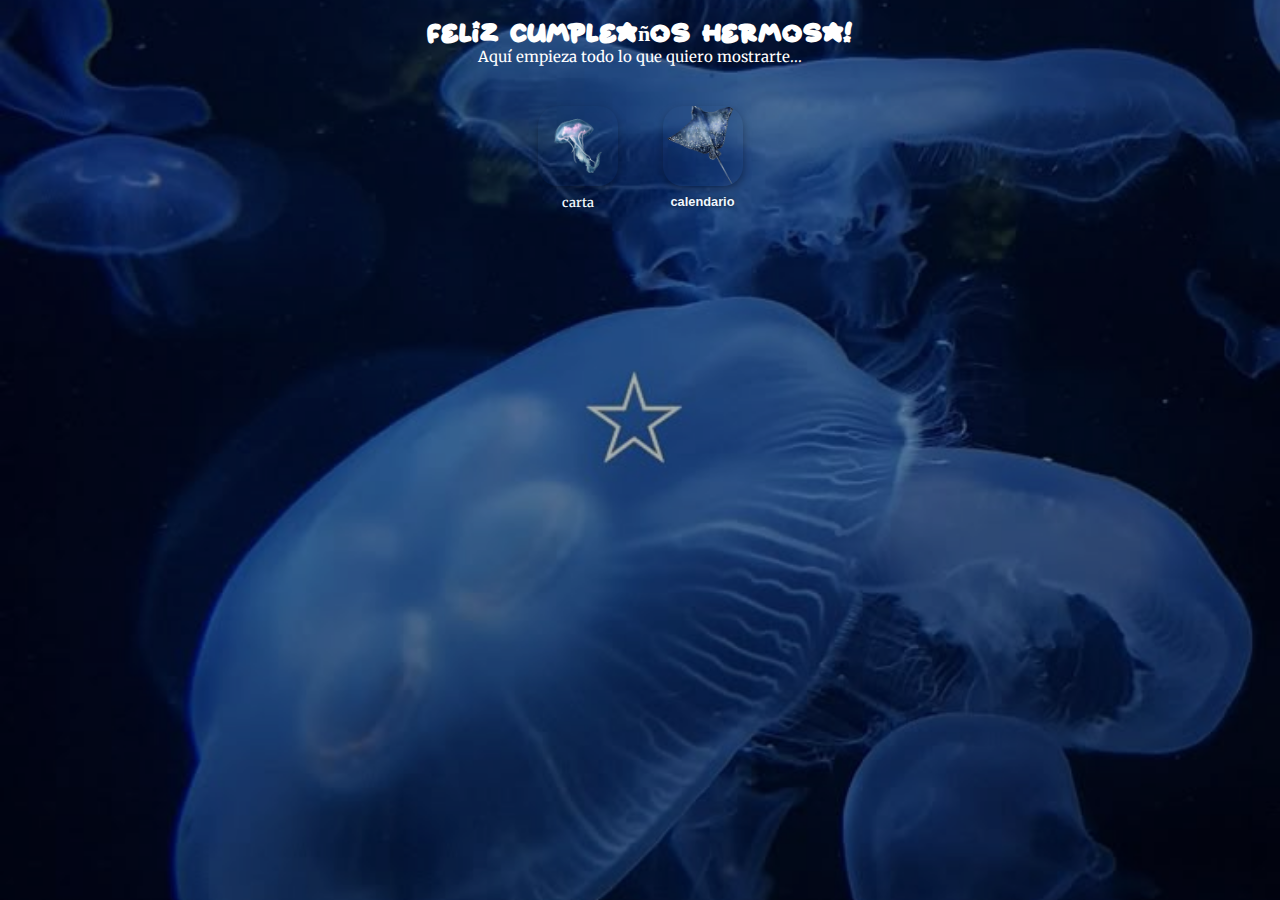
<file: index.html>
<!DOCTYPE html>
<html lang="en">
<head>
  <meta charset="UTF-8">
  <meta http-equiv="X-UA-Compatible" content="IE=Edge">
  <meta name="viewport" content="width=device-width, initial-scale=1">
  <title>Pa ti</title>
  <link rel="stylesheet" href="style.css">
  <link href="https://fonts.googleapis.com/css2?family=Merriweather&display=swap" rel="stylesheet" />
  <style>
body {
  opacity: 1;
  transition: opacity 0.6s ease;
}

body.ocultar {
  opacity: 0;
}
</style>
<meta name="robots" content="noindex, nofollow">
</head>

<body>
     <div class="fondo">
    <div class="overlay"></div>
    <div class="contenido">
      <!-- Aquí va tu contenido principal -->
      <h1>Feliz cumpleaños hermosa!</h1>
      <p>Aquí empieza todo lo que quiero mostrarte...</p>
    
  <div class="iconos">
    <a href="carta.html" class="icono-app">
    <img src="Iconos/icono-carta.png">
      <span class="carta">carta</span>
    </a>
    
    <a href="mood.html" class="icono-app">
    <img src="Iconos/icono-mood.png">
      <span class="calendario">calendario</span>
    </a>
    
    
  </div>
  </div>
  </div>
</body>
  <!-- Project -->
</body>
</html>
</file>
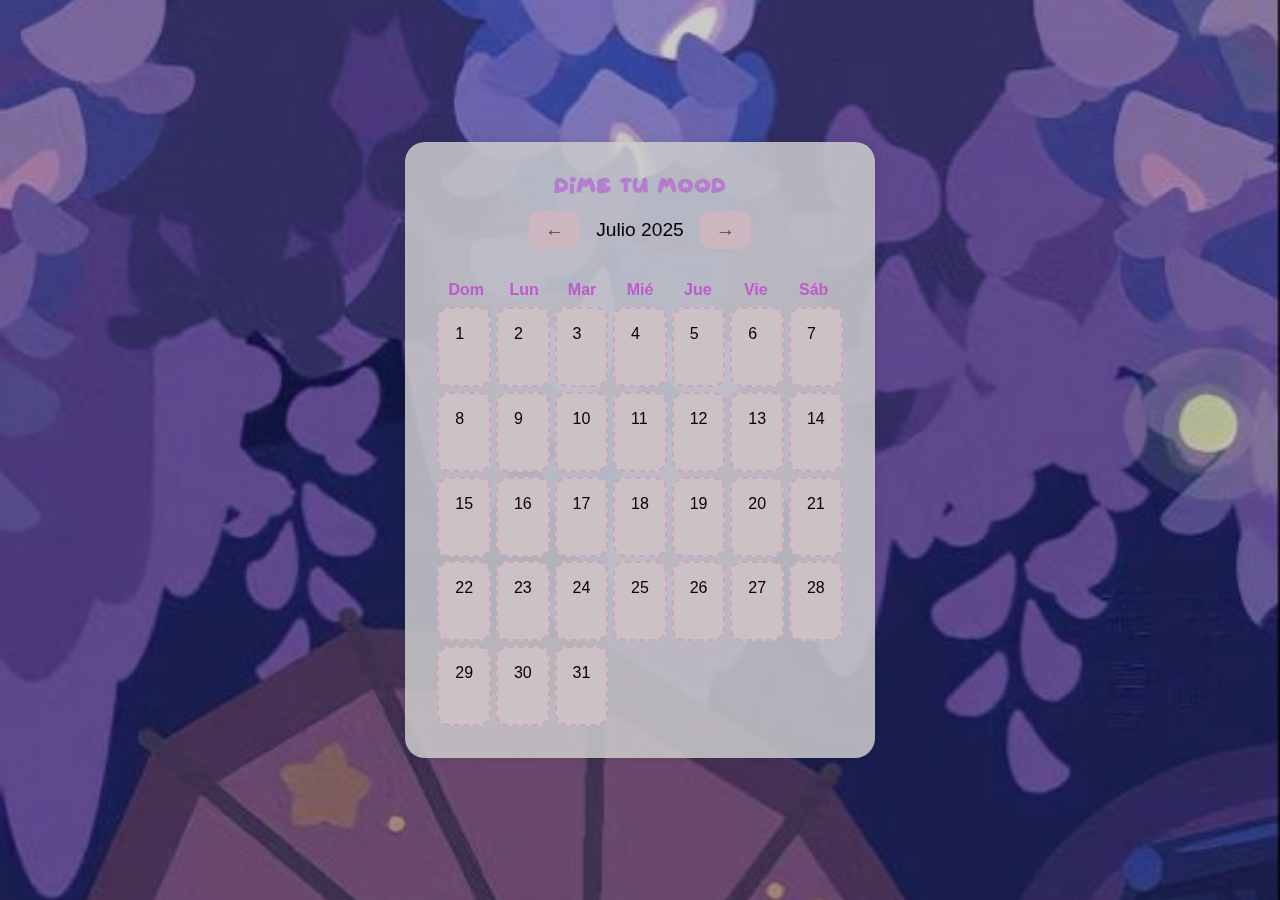
<file: mood.html>
<!DOCTYPE html>
<html lang="es">
<head>
  <meta charset="UTF-8">
  <title>Calendario Pochacco</title>
  <link rel="stylesheet" href="style.css">
</head>
<body>
  <div class="fondo-mood">
  <div class="calendario-container">
    <header>
      <h1 class="h1-mood">Dime tu mood</h1>
      <div class="mes-control">
        <button id="mes-anterior">←</button>
        <span id="mes-actual">Julio 2025</span>
        <button id="mes-siguiente">→</button>
      </div>
    </header>

    <div class="calendario">
      <div class="dias-semana">
        <div>Dom</div><div>Lun</div><div>Mar</div><div>Mié</div><div>Jue</div><div>Vie</div><div>Sáb</div>
      </div>
      <div class="dias" id="dias">
        <!-- Aquí se llenarán los días del mes -->
      </div>
    </div>
  </div>
</div>
  <script>
    for (let i = 1; i <= 31; i++) {
  const div = document.createElement("div");
  div.textContent = i;
  document.querySelector(".dias").appendChild(div);
}
  </script>
</body>
</html>
</file>
<file: style.css>
* {
  margin: 0;
  padding: 0;
  box-sizing: border-box;
}

html {
  overflow-y: scroll;
  overflow-x: hidden;
}

body {
  margin: 0;
  padding: 0;
  width: 100%;
  min-height: 100vh;
  overflow-x: hidden;
}

.fondo {
  position: relative;
  width: 100%;
  height: 100vh;
  background: url('Imagenes/medusas.jpg') no-repeat center center/cover;
}

.overlay {
  position: absolute;
  top: 0; left: 0;
  width: 100%;
  height: 100%;
  background-color: rgba(0, 0, 0, 0.3); /* Oscurecimiento del fondo */
  z-index: 0;
  pointer-events: none;
}

.contenido {
  position: relative;
  z-index: 2;
  text-align: center;
  padding: 20px;
  color: white;
}
.iconos {
  display: flex;
  flex-wrap: wrap;
  justify-content: center;
  gap: 25px;
  margin-top: 40px;
}

.icono-app {
  display: flex;
  flex-direction: column;
  align-items: center;
  width: 100px;
  text-decoration: none;
  color: white;
  cursor: pointer;
  transition: transform 0.3s ease, box-shadow 0.3s ease;
}

.icono-app img {
  width: 80px;
  height: 80px;
  border-radius: 20px; /* bordes redondeados para estilo app */
  box-shadow: 0 4px 10px rgba(0,0,0,0.3);
  object-fit: cover;
}

.icono-app span {
  margin-top: 8px;
  font-size: 0.8rem;
  font-weight: 600;
  color: #f0f8ff;
  text-shadow: 0 0 5px rgba(0,0,0,0.7);
  text-align: center;
}

.icono-app:hover {
  transform: scale(1.1);
  box-shadow: 0 6px 15px rgba(0,0,0,0.5);
}
@font-face {
  font-family: 'starborn';
  src: url('fuentes/Starborn.woff') format('woff');
}

h1 {
  font-family: 'starborn', cursive;
  font-size: 22px;
}
p {
  font-family: 'merriweather';
  font-size: 15px;
}
.carta {
  font-family: 'merriweather' ;
  font-size: 1.2rem;
  color: white;
  display: block;
  margin-top: 8px;
}
.fondo-carta {
  display: flex;
  position: relative;
  width: 100%;
  height: 100vh;
  background: url('Imagenes/snoopy-fondo.jpg') no-repeat center center/cover;
  filter:brightness(0.9);
}
.h1-carta{
  font-family: 'starborn', cursive;
  font-size: 22px;
  text-align: center;
}
.p-carta{
  font-family: 'merriweather';
  font-size: 15px;
  text-align: center;
  margin-top: 18px;
}
.boton-carta {
  border: 2px solid black;           /* El borde del botón */
  background-color: transparent;     /* Fondo transparente para que se vea más “diario” */
  color: Black;                      /* Color del texto */
  padding: 12px 25px;                /* Espaciado interno */
  border-radius: 15px;               /* Bordes redondeados */
  font-size: 1rem;
  cursor: pointer;
  transition: all 0.3s ease;
  margin: 0 auto;                    /* Para centrarlo horizontalmente */
  margin-top: 25px;
  display: block;                    /* Necesario junto a margin: auto */
  max-width: fit-content;            /* Para que no se expanda demasiado */
}

.boton-carta:hover {
  background-color: rgba(255, 255, 255, 0.2); /* Efecto visual al pasar el mouse */
  transform: scale(1.05);                    /* Ligeramente más grande al hacer hover */
}
.img-carta {
  width: 150px ;
  height: 150px;
}
.contenido-carta {
  display: flex;
  flex-direction: column; 
  justify-content: center;
  align-items: center; 
  height: 100vh;
  text-align: center;
  padding: 20px;
  z-index: 1;
}
.fondo-blanco {
  background-color: rgba(255, 255, 255, 0.85);  /* blanco con transparencia */
  border: 2px solid #fff;                       /* borde blanco */
  border-radius: 20px;
  padding: 40px 30px;
  text-align: center;
  box-shadow: 0 8px 25px rgba(0,0,0,0.2);
  max-width: 400px;
  width: 100%;
}
.pantalla-sobre {
  display: flex;
  flex-direction: column;
  justify-content: center;
  align-items: center;
  background: url('Imagenes/fondo-nubes.png') no-repeat center center/cover;
  height: 100vh;
  text-align: center;
  padding: 20px;
  filter: brightness(0.9);
}

.imagen-sobre {
  width: 250px;
  height: auto;
  margin-bottom: 20px;
}

.titulo-sobre {
  font-family: 'Starborn', cursive;
  font-size: 20px;
  color: black;
  margin-bottom: 20px;
}

.botones-sobre {
  display: flex;
  justify-content: center;
  gap: 20px;
}

.btn-si,
.btn-no {
  padding: 10px 20px;
  border: 2px solid black;
  background-color: transparent;
  color: black;
  border-radius: 10px;
  font-family: 'Merriweather';
  cursor: pointer;
  transition: all 0.3s ease;
}

.btn-si:hover {
  background-color: rgba(255, 255, 255, 0.2);
}

.btn-no:hover {
  background-color: rgba(255, 0, 0, 0.2);
}
/* Contenedor de pantalla */
.pantalla {
  position: fixed;
  top: 0; left: 0;
  width: 100vw;
  height: 100vh;
  display: none;
  justify-content: center;
  align-items: center;
  background-color: #fff;
}

/* Pantalla visible */
.pantalla.activa {
  display: flex;
}
.fondo-blanco {
  background-color: #fff;
padding: 20px;
border-radius: 15px;
box-shadow: 0 0 10px rgba(0, 0, 0, 0.1);
text-align: center;
max-width: 400px;
width:100%;
}

.img-carta,
.imagen-sobre {
  width: 200px;
  margin-bottom: 20px;
}

.btn-si,
.btn-no {
  padding: 10px 20px;
  font-size: 16px;
  margin: 10px;
  cursor: pointer;
}
.contenido-carta {
  display: flex;
  justify-content: center;
  align-items: center;
  width: 100%;
  height: 100%;
}
/* Contenedor centrado (compartido) */
.contenido-carta {
  display: flex;
  justify-content: center;
  align-items: center;
  width: 100%;
  height: 100%;
}

/* Imagen triste */
.imagen-triste {
  width: 180px;
  margin-bottom: 20px;
}

/* Texto */
.titulo-triste {
  font-size: 20px;
  margin-bottom: 20px;
}

/* Botón volver */
.btn-volver {
  background-color: #ffb6c1;
  color: white;
  border: none;
  padding: 10px;
  border-radius: 8px;
  cursor: pointer;
  font-size: 1rem;
  transition: background-color 0.3s ease;
}
#pantalla-final {
  display: none;
  justify-content: center;
  align-items: center;
  background-color: #fce4ec; /* rosita suave de fondo */
}

/* Ventana estilo Windows */
.ventana-carta {
  width: 320px;
  height: 460px;
  background-color: #FFFFFF;
  border: 2px solid #eabacb;
  border-radius: 12px;
  display: flex;
  flex-direction: column;
  box-sizing: border-box;
  font-family: 'Merriweather', serif;
  box-shadow: 0 6px 18px rgba(0,0,0,0.2);
  overflow: hidden;
}

/* Barra superior tipo ventana */
.barra-superior {
  background-color: #ffc8dd;
  color: #8a2b4c;
  padding: 10px 12px;
  font-weight: bold;
  display: flex;
  align-items: center;
  font-size: 18px;
  user-select: none;
  border-bottom: 1px solid #eabacb;
  font-family: "Comic Sans MS", cursive;
}

/* Contenido con scroll */
.contenido-carta-scroll {
  flex: 1;
  background-color: #FFFFFF;
  padding: 14px;
  overflow-y: scroll;
  font-size: 14px;
  line-height: 1.6;
  color: #333;
}

/* Botón de cierre */
.boton-cierre {
  padding: 10px;
   background-color: #ffb6c1
  border-top: 1px solid #aaa;
  display: flex;
  justify-content: center;
}

.boton-cierre button {
  background-color: #ffb6c1;
  color: white;
  border: none;
  padding: 10px;
  border-radius: 8px;
  cursor: pointer;
  font-size: 1rem;
  transition: background-color 0.3s ease;
}

.boton-cierre button:hover {
  background-color: #c5c5c5;
  }
  
  .formulario-respuesta {
  margin-top: 20px;
  display: flex;
  flex-direction: column;
  gap: 10px;
  background-color: #fff0f5;
  padding: 15px;
  border-radius: 10px;
  border: 1px solid #eabacb;
}

.formulario-respuesta h3 {
  margin: 0;
  color: #8a2b4c;
}

.formulario-respuesta input,
.formulario-respuesta textarea {
  font-family: inherit;
  padding: 10px;
  border: 1px solid #eabacb;
  border-radius: 8px;
  font-size: 1rem;
  background-color: #fff;
}

.formulario-respuesta button {
  background-color: #ffb6c1;
  color: white;
  border: none;
  padding: 10px;
  border-radius: 8px;
  cursor: pointer;
  font-size: 1rem;
  transition: background-color 0.3s ease;
}

.formulario-respuesta button:hover {
  background-color: #e88ca0;
}
.formulario-p {
  font-family: 'Merriweather';
  font-size: 14px;
}
h3, input, textarea {
  font-size: 14px; /* Puedes cambiar este valor */
  font-family: 'Merriweather';
}
@keyframes slideUpFadeIn {
  from {
    transform: translateY(40px);
    opacity: 0;
  }
  to {
    transform: translateY(0);
    opacity: 1;
  }
}

.animar-carta {
  animation: slideUpFadeIn 0.6s ease-out;
}
.h1-mood{
  font-family: 'starborn', cursive;
  font-size: 18px;
}
* {
  box-sizing: border-box;
  margin: 0;
  padding: 0;
  font-family: 'Quicksand', sans-serif;
}

.fondo-mood {
  display: flex;
  position: relative;
  width: 100%;
  height: 100vh;
  background: url('Imagenes/fondo-pocchi.jpg') no-repeat center center/cover;
  filter:brightness(0.8);
}

.calendario-container {
  background-color: rgba(255, 255, 255, 0.85);
  border-radius: 20px;
  padding: 2rem;
  max-width: 800px;
  margin: auto;
  box-shadow: 0 0 10px rgba(0,0,0,0.1);
}

header {
  text-align: center;
  margin-bottom: 2rem;
}

header h1 {
  font-size: 1.8rem;
  color: #E19EFF;
}

.mes-control {
  margin-top: 1rem;
  display: flex;
  justify-content: center;
  gap: 1rem;
  font-size: 1.2rem;
  align-items: center;
}

.mes-control button {
  background-color: #ffe5f1;
  border: none;
  padding: 0.5rem 1rem;
  border-radius: 10px;
  cursor: pointer;
  font-size: 1.2rem;
  color: #555;
  transition: background 0.2s;
}

.mes-control button:hover {
  background-color: #ffd4ec;
}

.calendario {
  display: flex;
  flex-direction: column;
  gap: 0.5rem;
}

.dias-semana {
  display: grid;
  grid-template-columns: repeat(7, 1fr);
  text-align: center;
  font-weight: bold;
  color: #EF70FF;
}

.dias {
  display: grid;
  grid-template-columns: repeat(7, 1fr);
  gap: 0.3rem;
}

.dias div {
  background-color: #fff3f8;
  border: 2px dashed #ffcfe8;
  border-radius: 12px;
  padding: 1rem;
  min-height: 80px;
  cursor: pointer;
  transition: all 0.2s;
  position: relative;
}

.dias div:hover {
  background-color: #ffe8f3;
  transform: scale(1.03);
}

.dia-vacio {
  background: transparent;
  border: none;
  cursor: default;
}
</file>
